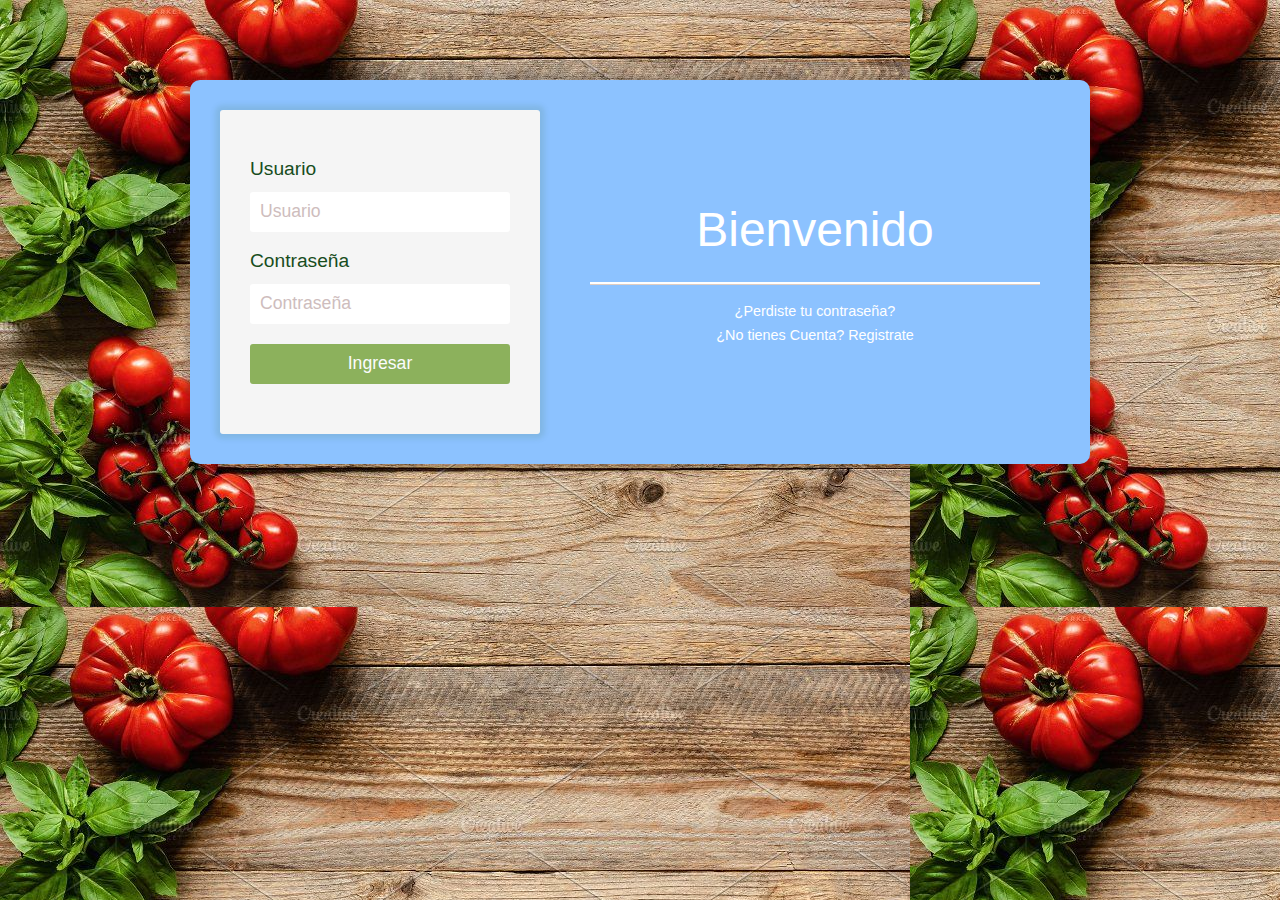
<file: html/Login.html>
<!DOCTYPE html>
<html lang="en">
<head>
    <meta charset="UTF-8">
    <meta http-equiv="X-UA-Compatible" content="IE=edge">
    <meta name="viewport" content="width=device-width, initial-scale=1.0">
    <title>Login</title>
    <link rel="stylesheet" href="https://cdnjs.cloudflare.com/ajax/libs/font-awesome/4.7.0/css/font-awesome.min.css">
    <link rel="stylesheet" href="https://maxcdn.bootstrapcdn.com/bootstrap/4.0.0/css/bootstrap.min.css" integrity="sha384-Gn5384xqQ1aoWXA+058RXPxPg6fy4IWvTNh0E263XmFcJlSAwiGgFAW/dAiS6JXm" crossorigin="anonymous">
    <link rel="stylesheet" href="../css/normalize.css">
    <link rel="stylesheet" href="../css/Login.css">
</head>
<body>
    <div class="container">

        <!-- Contenedor login -->
        <div id="contenedorcentrado">
            <div id="login">
                <form id="loginform">
                    <label for="usuario">Usuario</label>
                    <input id="usuario" type="text" name="usuario" placeholder="Usuario" required>
                    
                    <label for="password">Contraseña</label>
                    <input id="password" type="password" placeholder="Contraseña" name="password" required>
                    
                    <button type="submit" title="Ingresar" name="Ingresar">Ingresar</button>
                </form>
                
            </div>
            <div id="derecho" style="color: aliceblue;">
                <div class="titulo">
                    Bienvenido
                </div>
                <hr>
                <div class="pie-form">
                    <a href="#" type="button"  data-toggle="modal" data-target="#modalReuperar">¿Perdiste tu contraseña?</a>
                    <a href="#" type="button"  data-toggle="modal" data-target="#modalRegistrar">¿No tienes Cuenta? Registrate</a>
                </div>
            </div>
        </div>
        

        <!-- Modal para recuperar contrasena -->
        <div class="modal fade" id="modalReuperar" tabindex="-1" role="dialog" aria-hidden="true">
            <div class="modal-dialog modal-md modal-dialog-scrollable" role="document">
                <div class="modal-content">
                    <div class="text-center">
                        <label class="p-0 mt-2">Recuperar contraseña</label>
                        <button type="button" class="close float-right m-2" data-dismiss="modal" aria-label="Close">
                            <span aria-hidden="true">&times;</span> 
                        </button>
                        <hr class="m-0 p-0">
                    </div>
                    <div class="modal-body" style="background-color: #8cc2ff; color: azure;">
                        <div style="margin: auto;">
                            <h5>Comunicate a:</h5>
                            <div class="row container">
                                <img src="../img/whatsapp.svg" alt="" width="20px" height="20px" class="mr-2">
                                <label>322 2032288</label>
                            </div>

                            <div class="row container">
                                <img src="../img/panorama.svg" alt="" width="20px" height="20px" class="mr-2">
                                <label>example@hotmail.com</label>
                            </div>
                        </div>
                    </div>
                </div>
            </div>
        </div>

         <!-- Modal para registrar cliente -->
         <div class="modal fade" id="modalRegistrar" tabindex="-1" role="dialog" aria-hidden="true">
            <div class="modal-dialog modal-md modal-dialog-scrollable" role="document">
                <div class="modal-content">
                    <div class="text-center">
                        <label class="p-0 mt-2">Registrate</label>
                        <button type="button" class="close float-right m-2" data-dismiss="modal" aria-label="Close">
                            <span aria-hidden="true">&times;</span> 
                        </button>
                        <hr class="m-0 p-0">
                    </div>
                    <div class="modal-body">
                        <form class="form-control p-5" style="margin: auto; background-color: #8cc2ff;">
                            <input class="form-control mb-2" type="text" name="txtname" placeholder="Ingrese su nombre" /> 
                            <input class="form-control  mb-2" type="number" name="txtphone" placeholder="Ingrese su telefóno" /> 
                            <input class="form-control  mb-2" type="text" name="txtemail" placeholder="Ingrese su correo" /> 
                            <input class="form-control  mb-2" type="text" name="txtaddress" placeholder="Ingrese su dirección" /> 
                            <input class="form-control  mb-2" type="text" name="txtpws" placeholder="Ingrese su contraseña" /> 
                            <input class="btn btn-success float-right" type="submit" value="Guardar">
                        </form>
                    </div>
                </div>
            </div>
        </div>
    </div>

    <script type="text/javascript" src="../js/jquery-3.2.1.slim.min.js"></script>
    <script type="text/javascript" src="../js/popper.min.js"></script>
    <script type="text/javascript" src="../js/bootstrap.min.js"></script>
</body>
</html>
</file>
<file: css/Login.css>
/* efectos por defecto */
body {
    font-family: 'Overpass', sans-serif;
    font-weight: normal;
    font-size: 100%;
    color: #184d1d;
    
    margin: 0;
    background-image: url(../img/login2.jpg);
}

/* efectos para el contenedor de pantalla completa */
#contenedor {
    display: flex;
    align-items: center;
    justify-content: center;
    
    margin: 0;
    padding: 0;
    min-width: 100vw;
    min-height: 100vh;
    width: 100%;
    height: 100%;
    
    background-image: url(../img/login2.jpg);
    
    background-position: center;
    background-size: cover;
}

/* contenedor del login a la izquierda */
#contenedorcentrado {
    display: flex;
    align-items: center;
    justify-content: center;
    flex-direction:row;
    
    margin: auto;
    margin-top: 5rem;
    min-width: 380px;
    max-width: 900px;
    width: 90%;
    
    background-color:#8cc2ff;
    
    /*opacity: 0.50;
    filter: alpha(opacity=50);*/
    
    border-radius: 10px 10px 10px 10px;
    -moz-border-radius: 10px 10px 10px 10px;
    -webkit-border-radius: 10px 10px 10px 10px;
    
    -webkit-box-shadow: 0px 0px 5px 5px rgba(0,0,0,0.15);
    -moz-box-shadow: 0px 0px 5px 5px rgba(0,0,0,0.15);
    box-shadow: 0px 0px 5px 5px rgba(0,0,0,0.15);
    
    padding: 30px;
    box-sizing: border-box;
}

/* formulario de login */
/* formulario de login */
#login {
    width: 100%;
    max-width: 320px;
    min-width: 320px;
    padding: 30px 30px 50px 30px;
    background-color: #f5f5f5;
    
    -webkit-box-shadow: 0px 0px 5px 5px rgba(17, 184, 72, 0.15);
    -moz-box-shadow: 0px 0px 5px 5px rgba(29, 139, 25, 0.15);
    box-shadow: 0px 0px 5px 5px rgba(67, 119, 89, 0.15);
    
    border-radius: 3px 3px 3px 3px;
    -moz-border-radius: 3px 3px 3px 3px;
    -webkit-border-radius: 3px 3px 3px 3px;
    
    box-sizing: border-box;
    
    opacity: 1;
    filter: alpha(opacity=1);
}

#login label {
    display: block;
    font-family: 'Overpass', sans-serif;
    font-size: 120%;
    color:8cc2ff;
    
    margin-top: 15px;
}

#login input {
    font-family: 'Overpass', sans-serif;
    font-size: 110%;
    color: #474149;
    
    display: block;
    width: 100%;
    height: 40px;
    
    margin-bottom: 10px;
    padding: 5px 5px 5px 10px;
    
    box-sizing: border-box;
    
    border: none;
    border-radius: 3px 3px 3px 3px;
    -moz-border-radius: 3px 3px 3px 3px;
    -webkit-border-radius: 3px 3px 3px 3px;
}

#login input::placeholder {
    font-family: 'Overpass', sans-serif;
    color: #cebdbd;
}

#login button {
    font-family: 'Overpass', sans-serif;
    font-size: 110%;
    color:#fbfcfd;
    width: 100%;
    height: 40px;
    border: none;
    
    border-radius: 3px 3px 3px 3px;
    -moz-border-radius: 3px 3px 3px 3px;
    -webkit-border-radius: 3px 3px 3px 3px;
    
    background-color: #8cb15c;
    
    margin-top: 10px;
}

#login button:hover {
    background-color: #6c7a72;
    color:#14100e;
}
/* formulario de login */
/* formulario de login */

/* seccion de la derecha */
/* seccion de la derecha */
/* por defecto */
#derecho {
    /*display: flex;
    align-items:center;
    justify-content:center;*/
    
    text-align: center;
    width: 100%;
    color: white;
    
   
/*    opacity: 0.80;
    filter: alpha(opacity=80);*/
    
    padding:20px 20px 20px 50px;
    box-sizing: border-box;
}

.titulo {
    font-size: 300%;
    color: white;
}

.logo-empresa img {
    width: 60%;
    opacity: 0.80;
    filter: alpha(opacity=80);
}

hr {
    border-top: 2px solid #ffffff;
	border-bottom: 1px solid #dfcdc3;
    
}
.pie-form {
    font-size: 90%;
    text-align: center;    
    margin-top: 15px;

}

.pie-form a {
    display: block;
    text-decoration: none;
    color: white;
    margin-bottom: 3px;
}

.pie-form a:hover {
    color: #f599106e;
}
/* seccion de la derecha */
/* seccion de la derecha */

/* ajustar a pantallas con ancho menor o igual a 775px; */
/* ajustar a pantallas con ancho menor o igual a 775px; */
@media all and (max-width: 775px)
{
    #contenedorcentrado {
        flex-direction:column-reverse;

        min-width: 380px;
        max-width: 900px;
        width: 90%;

        background-color: #2d464d;

        /*opacity: 0.50;
        filter: alpha(opacity=50);*/

        border-radius: 10px 10px 10px 10px;
        -moz-border-radius: 10px 10px 10px 10px;
        -webkit-border-radius: 10px 10px 10px 10px;

        -webkit-box-shadow: 0px 0px 5px 5px rgba(0,0,0,0.15);
        -moz-box-shadow: 0px 0px 5px 5px rgba(0,0,0,0.15);
        box-shadow: 0px 0px 5px 5px rgba(0,0,0,0.15);

        padding: 30px;
        box-sizing: border-box;
    }
    
    #login {
        margin: 0 auto;
    }
    
    #derecho {
        padding:20px 20px 20px 20px;
    }
    
    #login label {
        text-align: left;
    }
}
/* ajustar a pantallas con ancho menor o igual a 775px; */
/* ajustar a pantallas con ancho menor o igual a 775px; */
</file>
